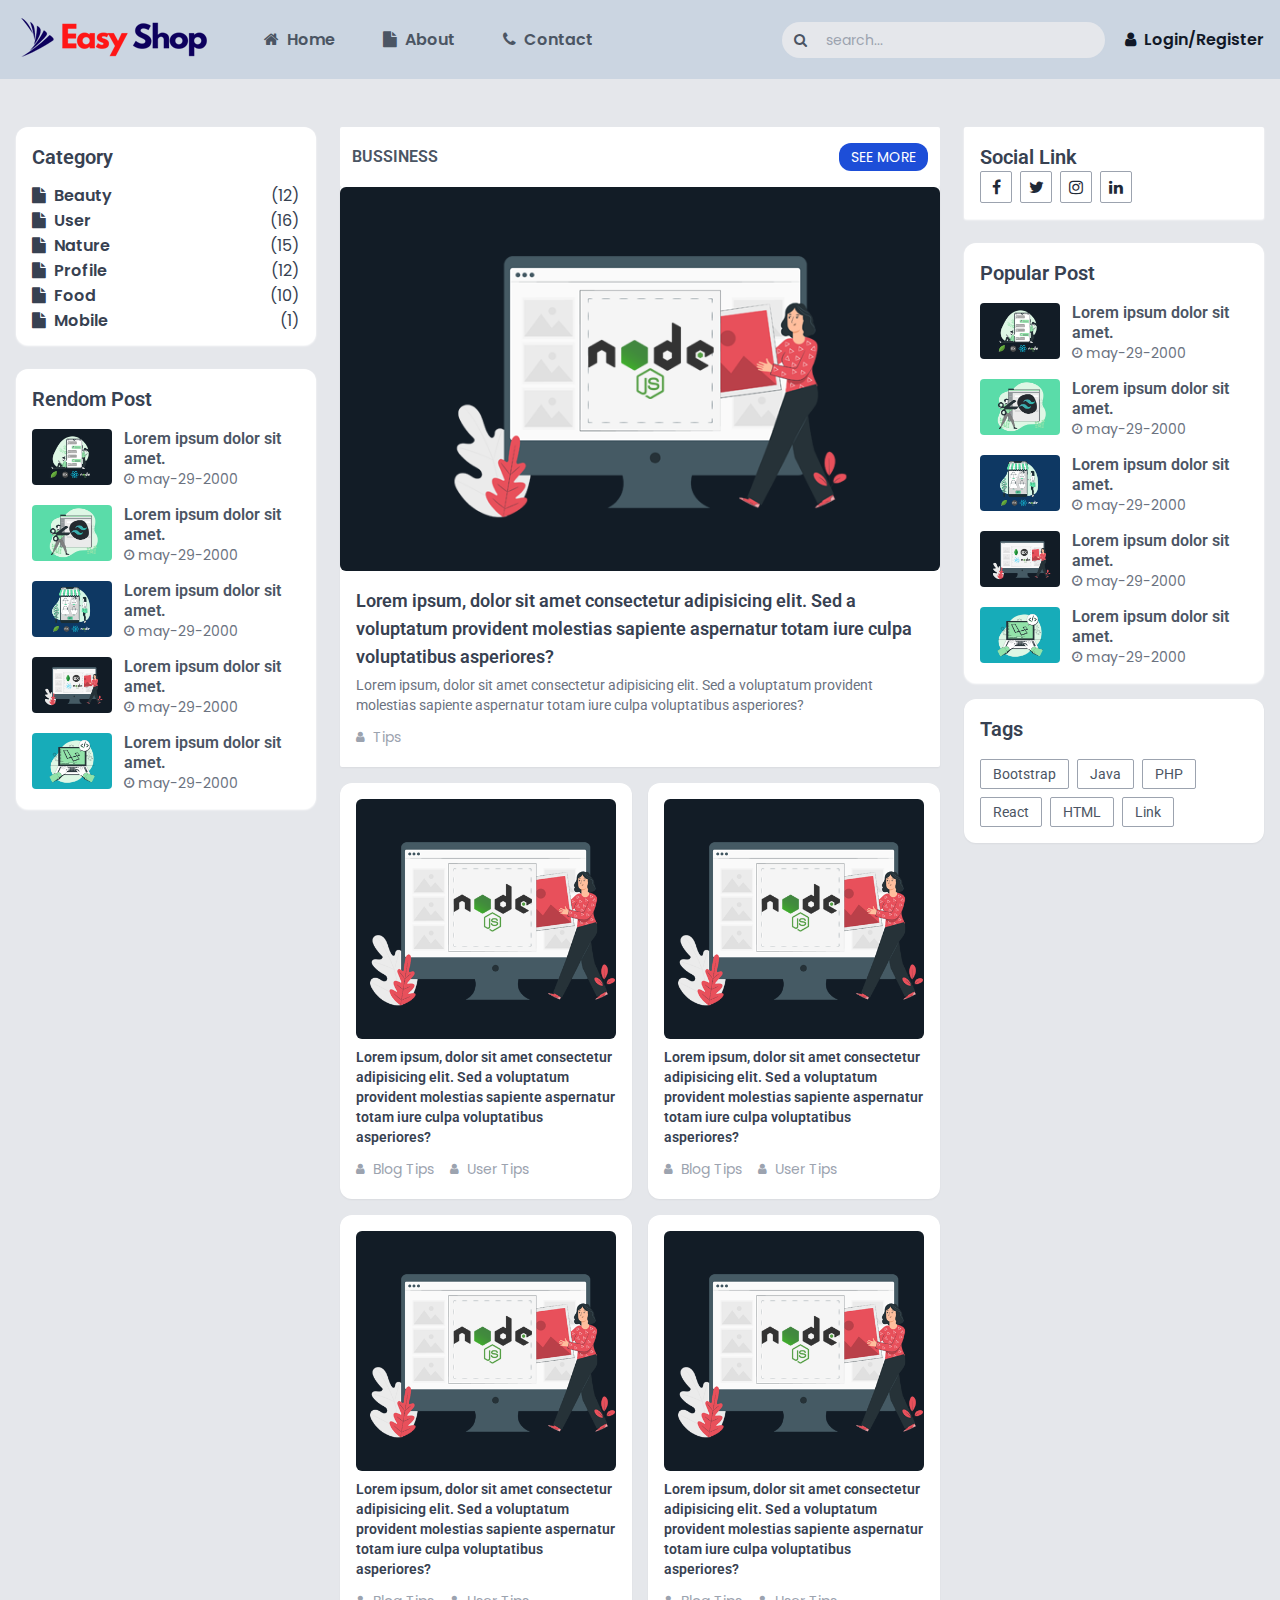
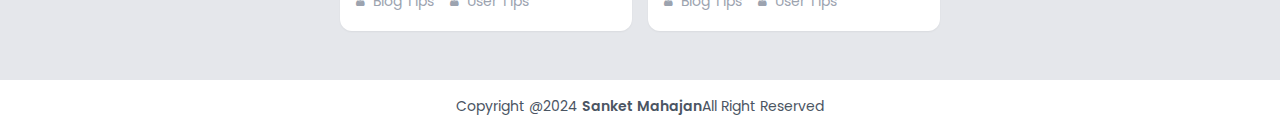
<file: index.html>
<!DOCTYPE html>
<html lang="en" class="scroll-smooth ">

<head>
     <meta charset="UTF-8">
     <meta http-equiv="X-UA-Compatible" content="IE=edge">
     <meta name="viewport" content="width=device-width, initial-scale=1.0">
     <title>Tailwind Basic Project </title>
     <link rel="stylesheet" href="./output/tailwind.css" />
     <link rel="stylesheet" href="https://cdnjs.cloudflare.com/ajax/libs/font-awesome/4.7.0/css/font-awesome.min.css"
          integrity="sha512-SfTiTlX6kk+qitfevl/7LibUOeJWlt9rbyDn92a1DqWOw9vWG2MFoays0sgObmWazO5BQPiFucnnEAjpAB+/Sw=="
          crossorigin="anonymous" referrerpolicy="no-referrer" />

     <link rel="preconnect" href="https://fonts.googleapis.com">
     <link rel="preconnect" href="https://fonts.gstatic.com" crossorigin>
     <link href="https://fonts.googleapis.com/css2?family=Poppins:wght@400;600;700;800;900&family=Roboto:wght@400;700;900&display=swap"
          rel="stylesheet">
</head>

<body class="font-poppins text-gray-600">
     <!--start Navigation   -->
     <nav class="bg-slate-300 shadow-sm shadow-slate-300">
          <div class="container mx-auto px-4 py-3 flex items-center">
               <a href="#"><img src="./images/easyshop.png" alt=""></a>
               <div class="ml-12 lg:flex space-x-5 hidden">
                    <a href="#" class="flex items-center font-semibold text-md hover:text-blue-700 transition">
                         <span class="mr-2">
                              <i class="fa fa-home"></i>
                         </span>Home
                    </a>
               </div>
               <div class="ml-12 lg:flex space-x-5 hidden ">
                    <a href="#" class="flex items-center font-semibold text-md hover:text-blue-700 transition">
                         <span class="mr-2">
                              <i class="fa fa-file"></i>
                         </span>About
                    </a>
               </div>
               <div class="ml-12 lg:flex space-x-5 hidden">
                    <a href="#" class="flex items-center font-semibold text-md hover:text-blue-700 transition">
                         <span class="mr-2">
                              <i class="fa fa-phone"></i>
                         </span>Contact
                    </a>
               </div>

               <!-- add search bar -->
               <div class="relative ml-auto hidden lg:block">
                    <span class="absolute left-3 top-2 text-sm text-gray-600">
                         <i class="fa fa-search"></i>
                    </span>
                    <input type="text" name="search" id="" placeholder="search..."
                         class="block w-full rounded-3xl pl-11 pr-2 py-2 focus:outline-none focus:border-none bg-gray-200 text-sm text-gray-600 shadow-sm shadow-slate-300">
               </div>
               <div class="ml-5">
                    <a href="#"
                         class="flex items-center font-semibold text-md text-gray-900 hover:text-blue-700 transition"><span
                              class="mr-2"><i class="fa fa-user"></i></span>Login/Register</a>
               </div>
               <div class="text-xl text-gray-700 cursor-pointer ml-4 xl:hidden block hover:text-blue-700 transition" id="open_sidebar">
                    <i class="fa fa-bars" aria-hidden="true"></i>
               </div>
          </div>
     </nav>
     <!--end Navigation   -->
     <!-- main body start -->
     <div class="py-12 bg-gray-200">
          <div class="container mx-auto px-4 flex  flex-wrap lg:flex-nowrap">
               <!-- left div start -->
               <div class="w-3/12 hidden xl:block">
                    <div class="bg-white shadow-sm shadow-white rounded-xl p-4 ">
                         <h3 class="text-xl font-semibold text-gray-700 font-roboto">Category</h3>
                         <!-- catagory slider start -->
                         <div class="text-gray-700 space-y-2 mt-4">
                              <a href="#"
                                   class="flex items-center font-semibold leading-4  hover:text-blue-700 transition" ">
                              <span class=" mr-2"><i class="fa fa-file" aria-hidden="true"></i></span>
                                   <span>Beauty</span>
                                   <span class="font-normal ml-auto">(12)</span>
                              </a>
                              <a href="#"
                                   class="flex items-center font-semibold leading-4  hover:text-blue-700 transition" ">
                              <span class=" mr-2"><i class="fa fa-file" aria-hidden="true"></i></span>
                                   <span>User</span>
                                   <span class="font-normal ml-auto">(16)</span>
                              </a><a href="#"
                                   class="flex items-center font-semibold leading-4  hover:text-blue-700 transition" ">
                              <span class=" mr-2"><i class="fa fa-file" aria-hidden="true"></i></span>
                                   <span>Nature</span>
                                   <span class="font-normal ml-auto">(15)</span>
                              </a><a href="#"
                                   class="flex items-center font-semibold leading-4  hover:text-blue-700 transition" ">
                              <span class=" mr-2"><i class="fa fa-file" aria-hidden="true"></i></span>
                                   <span>Profile</span>
                                   <span class="font-normal ml-auto">(12)</span>
                              </a><a href="#"
                                   class="flex items-center font-semibold leading-4  hover:text-blue-700 transition" ">
                              <span class=" mr-2"><i class="fa fa-file" aria-hidden="true"></i></span>
                                   <span>Food</span>
                                   <span class="font-normal ml-auto">(10)</span>
                              </a><a href="#"
                                   class="flex items-center font-semibold leading-4  hover:text-blue-700 transition" ">
                              <span class=" mr-2"><i class="fa fa-file" aria-hidden="true"></i></span>
                                   <span>Mobile</span>
                                   <span class="font-normal ml-auto">(1)</span>
                              </a>
                         </div>
                    </div>
                    <!-- catagory slider end -->

                    <!-- start random post -->
                    <div class="bg-white shadow-sm shadow-white rounded-xl p-4 mt-6">
                         <h3 class="text-xl font-semibold text-gray-700 font-roboto">Rendom Post</h3>
                         <div class="mt-4 ">
                              <a href="#" class="flex group mt-4">
                                   <div class="flex-shrink-0 ">
                                        <img src="./images/pic1.png" alt=""
                                             class="h-14 w-20 rounded object-cover hover:brightness-200">
                                   </div>
                                   <div class="flex-grow pl-3">
                                        <h5
                                             class="text-md leading-5 block font-roboto font-semibold transition group-hover:text-blue-500">
                                             Lorem ipsum dolor sit amet.</h5>
                                        <div class="flex text-gray-500 text-sm items-center">
                                             <span class="mr-1 text-xs">
                                                  <i class="fa fa-clock-o" aria-hidden="true"></i>
                                             </span>
                                             may-29-2000
                                        </div>
                                   </div>
                              </a>
                              <a href="#" class="flex group mt-4">
                                   <div class="flex-shrink-0 ">
                                        <img src="./images/pic2.png" alt=""
                                             class="h-14 w-20 rounded object-cover hover:brightness-200">
                                   </div>
                                   <div class="flex-grow pl-3">
                                        <h5
                                             class="text-md leading-5 block font-roboto font-semibold transition group-hover:text-blue-500">
                                             Lorem ipsum dolor sit amet.</h5>
                                        <div class="flex text-gray-500 text-sm items-center">
                                             <span class="mr-1 text-xs">
                                                  <i class="fa fa-clock-o" aria-hidden="true"></i>
                                             </span>
                                             may-29-2000
                                        </div>
                                   </div>
                              </a>
                              <a href="#" class="flex group mt-4">
                                   <div class="flex-shrink-0 ">
                                        <img src="./images/pic4.png" alt=""
                                             class="h-14 w-20 rounded object-cover hover:brightness-200">
                                   </div>
                                   <div class="flex-grow pl-3">
                                        <h5
                                             class="text-md leading-5 block font-roboto font-semibold transition group-hover:text-blue-500">
                                             Lorem ipsum dolor sit amet.</h5>
                                        <div class="flex text-gray-500 text-sm items-center">
                                             <span class="mr-1 text-xs">
                                                  <i class="fa fa-clock-o" aria-hidden="true"></i>
                                             </span>
                                             may-29-2000
                                        </div>
                                   </div>
                              </a>
                              <a href="#" class="flex group mt-4">
                                   <div class="flex-shrink-0 ">
                                        <img src="./images/pic3.png" alt=""
                                             class="h-14 w-20 rounded object-cover hover:brightness-200">
                                   </div>
                                   <div class="flex-grow pl-3">
                                        <h5
                                             class="text-md leading-5 block font-roboto font-semibold transition group-hover:text-blue-500">
                                             Lorem ipsum dolor sit amet.</h5>
                                        <div class="flex text-gray-500 text-sm items-center">
                                             <span class="mr-1 text-xs">
                                                  <i class="fa fa-clock-o" aria-hidden="true"></i>
                                             </span>
                                             may-29-2000
                                        </div>
                                   </div>
                              </a>
                              <a href="#" class="flex group mt-4">
                                   <div class="flex-shrink-0 ">
                                        <img src="./images/pic5.png" alt=""
                                             class="h-14 w-20 rounded object-cover hover:brightness-200">
                                   </div>
                                   <div class="flex-grow pl-3">
                                        <h5
                                             class="text-md leading-5 block font-roboto font-semibold transition group-hover:text-blue-500">
                                             Lorem ipsum dolor sit amet.</h5>
                                        <div class="flex text-gray-500 text-sm items-center">
                                             <span class="mr-1 text-xs">
                                                  <i class="fa fa-clock-o" aria-hidden="true"></i>
                                             </span>
                                             may-29-2000
                                        </div>
                                   </div>
                              </a>
                         </div>

                    </div>
                    <!-- end random post -->
               </div>
               <!-- left div end -->
               <!-- middle div start -->
               <div class="xl:w-6/12 lg:w-9/12 w-full xl:ml-6 lg:mr-6">
                    <div class="flex bg-white px-3 py-4 justify-between items-center rounded-sm">
                         <h5 class="text-base uppercase font-semibold font-roboto">Bussiness</h5>
                         <a href="#"
                              class="text-white py-1 px-3 bg-blue-700 rounded-xl uppercase text-sm hover:bg-blue-400 hover:text-black transition">See
                              more</a>
                    </div>
                    <!-- blog main start -->
                    <div class="rounded-sm overflow-hidden bg-white shadow-sm">
                         <a href="Detail.html" class="block rounded-md overflow-hidden"><img src="./images/pic7.png" alt=""
                                   class="w-full h-96 object-cover transform hover:scale-110 transition duration-500"></a>
                         <div class="p-4 pb-5">
                              <a href="#">
                                   <h2
                                        class="text-lg block font-semibold text-gray-700 hover:text-blue-500 transition font-roboto">
                                        Lorem ipsum, dolor sit amet consectetur adipisicing elit. Sed a voluptatum
                                        provident molestias sapiente aspernatur totam iure culpa voluptatibus
                                        asperiores?</h2>
                              </a>
                              <div class="mt-1">
                                   <a href="#">
                                        <h3
                                             class="text-sm block font-normal text-gray-500 hover:text-blue-500 transition font-roboto">
                                             Lorem ipsum, dolor sit amet consectetur adipisicing elit. Sed a voluptatum
                                             provident molestias sapiente aspernatur totam iure culpa voluptatibus
                                             asperiores?</h3>
                                   </a>
                              </div>
                              <div class="mt-3 flex space-x-4">
                                   <div class="flex text-gray-400 text-sm items-center">
                                        <span class="mr-2 text-xs"><i class="fa fa-user"
                                                  aria-hidden="true"></i></span>Tips
                                   </div>
                              </div>
                         </div>
                    </div>
                    <!-- blog main end -->
                    <!-- semi blog start -->
                    <div class="grid grid-cols-1 md:grid-cols-2 gap-4 mt-4">
                         <div class="rounded-xl bg-white p-4 pb-5 shadow-sm ">
                              <a href="#" class="block rounded-md overflow-hidden"><img src="./images/pic7.png" alt=""
                                        class="w-full h-60 object-cover transform hover:scale-110 transition duration-500"></a>
                              <div class="mt-2">
                                   <a href="#">
                                        <h2
                                             class="text-sm block font-semibold text-gray-700 hover:text-blue-500 transition font-roboto">
                                             Lorem ipsum, dolor sit amet consectetur adipisicing elit. Sed a voluptatum
                                             provident molestias sapiente aspernatur totam iure culpa voluptatibus
                                             asperiores?</h2>
                                   </a>
                                   <div class="mt-3 flex space-x-4">
                                        <div class="flex text-gray-400 text-sm items-center">
                                             <span class="mr-2 text-xs"><i class="fa fa-user"
                                                       aria-hidden="true"></i></span>Blog Tips
                                        </div>
                                        <div class="flex text-gray-400 text-sm items-center">
                                             <span class="mr-2 text-xs"><i class="fa fa-user"
                                                       aria-hidden="true"></i></span>User Tips
                                        </div>
                                   </div>
                              </div>
                         </div>

                         <div class="rounded-xl bg-white p-4 pb-5 shadow-sm ">
                              <a href="#" class="block rounded-md overflow-hidden"><img src="./images/pic7.png" alt=""
                                        class="w-full h-60 object-cover transform hover:scale-110 transition duration-500"></a>
                              <div class="mt-2">
                                   <a href="#">
                                        <h2
                                             class="text-sm block font-semibold text-gray-700 hover:text-blue-500 transition font-roboto">
                                             Lorem ipsum, dolor sit amet consectetur adipisicing elit. Sed a voluptatum
                                             provident molestias sapiente aspernatur totam iure culpa voluptatibus
                                             asperiores?</h2>
                                   </a>
                                   <div class="mt-3 flex space-x-4">
                                        <div class="flex text-gray-400 text-sm items-center">
                                             <span class="mr-2 text-xs"><i class="fa fa-user"
                                                       aria-hidden="true"></i></span>Blog Tips
                                        </div>
                                        <div class="flex text-gray-400 text-sm items-center">
                                             <span class="mr-2 text-xs"><i class="fa fa-user"
                                                       aria-hidden="true"></i></span>User Tips
                                        </div>
                                   </div>
                              </div>
                         </div>

                         <div class="rounded-xl bg-white p-4 pb-5 shadow-sm ">
                              <a href="#" class="block rounded-md overflow-hidden"><img src="./images/pic7.png" alt=""
                                        class="w-full h-60 object-cover transform hover:scale-110 transition duration-500"></a>
                              <div class="mt-2">
                                   <a href="#">
                                        <h2
                                             class="text-sm block font-semibold text-gray-700 hover:text-blue-500 transition font-roboto">
                                             Lorem ipsum, dolor sit amet consectetur adipisicing elit. Sed a voluptatum
                                             provident molestias sapiente aspernatur totam iure culpa voluptatibus
                                             asperiores?</h2>
                                   </a>
                                   <div class="mt-3 flex space-x-4">
                                        <div class="flex text-gray-400 text-sm items-center">
                                             <span class="mr-2 text-xs"><i class="fa fa-user"
                                                       aria-hidden="true"></i></span>Blog Tips
                                        </div>
                                        <div class="flex text-gray-400 text-sm items-center">
                                             <span class="mr-2 text-xs"><i class="fa fa-user"
                                                       aria-hidden="true"></i></span>User Tips
                                        </div>
                                   </div>
                              </div>
                         </div>

                         <div class="rounded-xl bg-white p-4 pb-5 shadow-sm ">
                              <a href="#" class="block rounded-md overflow-hidden"><img src="./images/pic7.png" alt=""
                                        class="w-full h-60 object-cover transform hover:scale-110 transition duration-500"></a>
                              <div class="mt-2">
                                   <a href="#">
                                        <h2
                                             class="text-sm block font-semibold text-gray-700 hover:text-blue-500 transition font-roboto">
                                             Lorem ipsum, dolor sit amet consectetur adipisicing elit. Sed a voluptatum
                                             provident molestias sapiente aspernatur totam iure culpa voluptatibus
                                             asperiores?</h2>
                                   </a>
                                   <div class="mt-3 flex space-x-4">
                                        <div class="flex text-gray-400 text-sm items-center">
                                             <span class="mr-2 text-xs"><i class="fa fa-user"
                                                       aria-hidden="true"></i></span>Blog Tips
                                        </div>
                                        <div class="flex text-gray-400 text-sm items-center">
                                             <span class="mr-2 text-xs"><i class="fa fa-user"
                                                       aria-hidden="true"></i></span>User Tips
                                        </div>
                                   </div>
                              </div>
                         </div>
                    </div>
                    <!-- semi blog end -->

               </div>
               <!-- middle div end -->



               <!-- right div start -->
               <div class="lg:w-3/12 w-full mt-8 lg:mt-0">
                    <!-- social link start -->
                    <div class="w-full bg-white rounded-sm shadow-sm shadow-white p-4">
                         <h3 class="text-xl font-semibold text-gray-700 font-roboto">Social Link</h3>
                         <div class="flex gap-2">
                              <a href="#"
                                   class="w-8 h-8 rounded-sm flex items-center justify-center border border-gray-400 text-base text-gray-800"><i
                                        class="fa fa-facebook" aria-hidden="true"></i></a>
                              <a href="#"
                                   class="w-8 h-8 rounded-sm flex items-center justify-center border border-gray-400 text-base text-gray-800"><i
                                        class="fa fa-twitter" aria-hidden="true"></i></a>
                              <a href="#"
                                   class="w-8 h-8 rounded-sm flex items-center justify-center border border-gray-400 text-base text-gray-800"><i
                                        class="fa fa-instagram" aria-hidden="true"></i></a>
                              <a href="#"
                                   class="w-8 h-8 rounded-sm flex items-center justify-center border border-gray-400 text-base text-gray-800"><i
                                        class="fa fa-linkedin" aria-hidden="true"></i></a>

                         </div>
                    </div>
                    <!-- social link end -->

                    <!-- popular post start -->
                    <div class="bg-white shadow-sm shadow-white rounded-xl p-4 mt-6">
                         <h3 class="text-xl font-semibold text-gray-700 font-roboto">Popular Post</h3>
                         <div class="mt-4 ">
                              <a href="#" class="flex group mt-4">
                                   <div class="flex-shrink-0 ">
                                        <img src="./images/pic1.png" alt=""
                                             class="h-14 w-20 rounded object-cover hover:brightness-200">
                                   </div>
                                   <div class="flex-grow pl-3">
                                        <h5
                                             class="text-md leading-5 block font-roboto font-semibold transition group-hover:text-blue-500">
                                             Lorem ipsum dolor sit amet.</h5>
                                        <div class="flex text-gray-500 text-sm items-center">
                                             <span class="mr-1 text-xs">
                                                  <i class="fa fa-clock-o" aria-hidden="true"></i>
                                             </span>
                                             may-29-2000
                                        </div>
                                   </div>
                              </a>
                              <a href="#" class="flex group mt-4">
                                   <div class="flex-shrink-0 ">
                                        <img src="./images/pic2.png" alt=""
                                             class="h-14 w-20 rounded object-cover hover:brightness-200">
                                   </div>
                                   <div class="flex-grow pl-3">
                                        <h5
                                             class="text-md leading-5 block font-roboto font-semibold transition group-hover:text-blue-500">
                                             Lorem ipsum dolor sit amet.</h5>
                                        <div class="flex text-gray-500 text-sm items-center">
                                             <span class="mr-1 text-xs">
                                                  <i class="fa fa-clock-o" aria-hidden="true"></i>
                                             </span>
                                             may-29-2000
                                        </div>
                                   </div>
                              </a>
                              <a href="#" class="flex group mt-4">
                                   <div class="flex-shrink-0 ">
                                        <img src="./images/pic4.png" alt=""
                                             class="h-14 w-20 rounded object-cover hover:brightness-200">
                                   </div>
                                   <div class="flex-grow pl-3">
                                        <h5
                                             class="text-md leading-5 block font-roboto font-semibold transition group-hover:text-blue-500">
                                             Lorem ipsum dolor sit amet.</h5>
                                        <div class="flex text-gray-500 text-sm items-center">
                                             <span class="mr-1 text-xs">
                                                  <i class="fa fa-clock-o" aria-hidden="true"></i>
                                             </span>
                                             may-29-2000
                                        </div>
                                   </div>
                              </a>
                              <a href="#" class="flex group mt-4">
                                   <div class="flex-shrink-0 ">
                                        <img src="./images/pic3.png" alt=""
                                             class="h-14 w-20 rounded object-cover hover:brightness-200">
                                   </div>
                                   <div class="flex-grow pl-3">
                                        <h5
                                             class="text-md leading-5 block font-roboto font-semibold transition group-hover:text-blue-500">
                                             Lorem ipsum dolor sit amet.</h5>
                                        <div class="flex text-gray-500 text-sm items-center">
                                             <span class="mr-1 text-xs">
                                                  <i class="fa fa-clock-o" aria-hidden="true"></i>
                                             </span>
                                             may-29-2000
                                        </div>
                                   </div>
                              </a>
                              <a href="#" class="flex group mt-4">
                                   <div class="flex-shrink-0 ">
                                        <img src="./images/pic5.png" alt=""
                                             class="h-14 w-20 rounded object-cover hover:brightness-200">
                                   </div>
                                   <div class="flex-grow pl-3">
                                        <h5
                                             class="text-md leading-5 block font-roboto font-semibold transition group-hover:text-blue-500">
                                             Lorem ipsum dolor sit amet.</h5>
                                        <div class="flex text-gray-500 text-sm items-center">
                                             <span class="mr-1 text-xs">
                                                  <i class="fa fa-clock-o" aria-hidden="true"></i>
                                             </span>
                                             may-29-2000
                                        </div>
                                   </div>
                              </a>
                         </div>
                    </div>
                    <!-- popular post end -->

                    <div class="w-full bg-white shadow-sm rounded-xl p-4 mt-4">
                         <h3 class="text-xl font-semibold text-gray-700 font-roboto">Tags</h3>
                         <div class="flex items-center flex-wrap gap-2 mt-4">
                              <a href="#" class="border border-gray-400 cursor-pointer px-3 py-1 text-sm font-roboto rounded-sm hover:text-white hover:bg-blue-600 hover:border-none transition">Bootstrap</a>
                              <a href="#" class="border border-gray-400 cursor-pointer px-3 py-1 text-sm font-roboto rounded-sm hover:text-white hover:bg-blue-600 hover:border-none transition">Java</a>
                              <a href="#" class="border border-gray-400 cursor-pointer px-3 py-1 text-sm font-roboto rounded-sm hover:text-white hover:bg-blue-600 hover:border-none transition">PHP</a>
                              <a href="#" class="border border-gray-400 cursor-pointer px-3 py-1 text-sm font-roboto rounded-sm hover:text-white hover:bg-blue-600 hover:border-none transition">React</a>
                              <a href="#" class="border border-gray-400 cursor-pointer px-3 py-1 text-sm font-roboto rounded-sm hover:text-white hover:bg-blue-600 hover:border-none transition">HTML</a>
                              <a href="#" class="border border-gray-400 cursor-pointer px-3 py-1 text-sm font-roboto rounded-sm hover:text-white hover:bg-blue-600 hover:border-none transition">Link</a>

                         </div>

                    </div>
               </div>
               <!-- right div end -->
          </div>
     </div>
     <!-- main body end -->

     <!-- mobile menu start -->
     <div class="fixed w-full h-full bg-black bg-opacity-25 left-1 top-0 opacity-0 invisible transition-all duration-500 xl:hidden" id="sidebar_wrapper">
          <div class="fixed top-0 w-72 h-full bg-white shadow-sm shadow-white flex flex-col transition-all duration-500 -left-80" id="sidebar">
               <div class="lg:hidden">
                    <div class="relative mx-3 mt-3 lg:block">
                         <span class="absolute left-3 top-2 text-sm text-gray-600">
                              <i class="fa fa-search"></i>
                         </span>
                         <input type="text" name="search" id="" placeholder="search..."
                              class="block w-full rounded-3xl pl-11 pr-2 py-2 focus:outline-none focus:border-none bg-gray-200 text-sm text-gray-600 shadow-sm shadow-slate-300">
                    </div>
                    <h3 class="text-xl pl-3 pt-3 font-semibold text-gray-700 mb-1 font-roboto">
                         menu
                    </h3>
                    <div class="px-4 py-1">
                         <a href="#" class="flex items-center font-semibold text-md hover:text-blue-700 transition">
                              <span class="mr-2">
                                   <i class="fa fa-home"></i>
                              </span>Home
                         </a>
                    </div>
                    <div class="px-4 py-1">
                         <a href="#" class="flex items-center font-semibold text-md hover:text-blue-700 transition">
                              <span class="mr-2">
                                   <i class="fa fa-file"></i>
                              </span>About
                         </a>
                    </div>
                    <div class="px-4 py-1">
                         <a href="#" class="flex items-center font-semibold text-md hover:text-blue-700 transition">
                              <span class="mr-2">
                                   <i class="fa fa-phone"></i>
                              </span>Contact
                         </a>
                    </div>

                    <div class="bg-white shadow-sm shadow-white rounded-xl p-4 ">
                         <h3 class="text-xl font-semibold text-gray-700 font-roboto">Category</h3>
                         <!-- catagory slider start -->
                         <div class="text-gray-700 space-y-2 mt-4">
                              <a href="#"
                                   class="flex items-center font-semibold leading-4  hover:text-blue-700 transition" ">
                              <span class=" mr-2"><i class="fa fa-file" aria-hidden="true"></i></span>
                                   <span>Beauty</span>
                                   <span class="font-normal ml-auto">(12)</span>
                              </a>
                              <a href="#"
                                   class="flex items-center font-semibold leading-4  hover:text-blue-700 transition" ">
                              <span class=" mr-2"><i class="fa fa-file" aria-hidden="true"></i></span>
                                   <span>User</span>
                                   <span class="font-normal ml-auto">(16)</span>
                              </a><a href="#"
                                   class="flex items-center font-semibold leading-4  hover:text-blue-700 transition" ">
                              <span class=" mr-2"><i class="fa fa-file" aria-hidden="true"></i></span>
                                   <span>Nature</span>
                                   <span class="font-normal ml-auto">(15)</span>
                              </a><a href="#"
                                   class="flex items-center font-semibold leading-4  hover:text-blue-700 transition" ">
                              <span class=" mr-2"><i class="fa fa-file" aria-hidden="true"></i></span>
                                   <span>Profile</span>
                                   <span class="font-normal ml-auto">(12)</span>
                              </a><a href="#"
                                   class="flex items-center font-semibold leading-4  hover:text-blue-700 transition" ">
                              <span class=" mr-2"><i class="fa fa-file" aria-hidden="true"></i></span>
                                   <span>Food</span>
                                   <span class="font-normal ml-auto">(10)</span>
                              </a><a href="#"
                                   class="flex items-center font-semibold leading-4  hover:text-blue-700 transition" ">
                              <span class=" mr-2"><i class="fa fa-file" aria-hidden="true"></i></span>
                                   <span>Mobile</span>
                                   <span class="font-normal ml-auto">(1)</span>
                              </a>
                         </div>
                    </div>
               </div>
          </div>
     </div>
     <!-- mobile menu end -->
      <footer class="border-t py-4">
          <p class="text-sm text-center">Copyright @2024 <span class="font-semibold">Sanket Mahajan</span>All Right Reserved</p>
      </footer>
      <script>
          document.querySelector('#open_sidebar').addEventListener('click',
               function(){
                    document.querySelector('#sidebar').classList.remove('-left-80')
                    document.querySelector('#sidebar').classList.add('left-0')
                    document.querySelector('#sidebar_wrapper').classList.remove('opacity-0')
                    document.querySelector('#sidebar_wrapper').classList.remove('invisible')  
          })
          document.body.addEventListener('click',function(e){
               if(e.target.id=== 'sidebar_wrapper'){
                    document.querySelector('#sidebar').classList.add('-left-80')
                    document.querySelector('#sidebar').classList.remove('left-0')
                    document.querySelector('#sidebar_wrapper').classList.add('opacity-0')
                    document.querySelector('#sidebar_wrapper').classList.add('invisible')  
               }
          })
      </script>
</body>
</html>
</file>
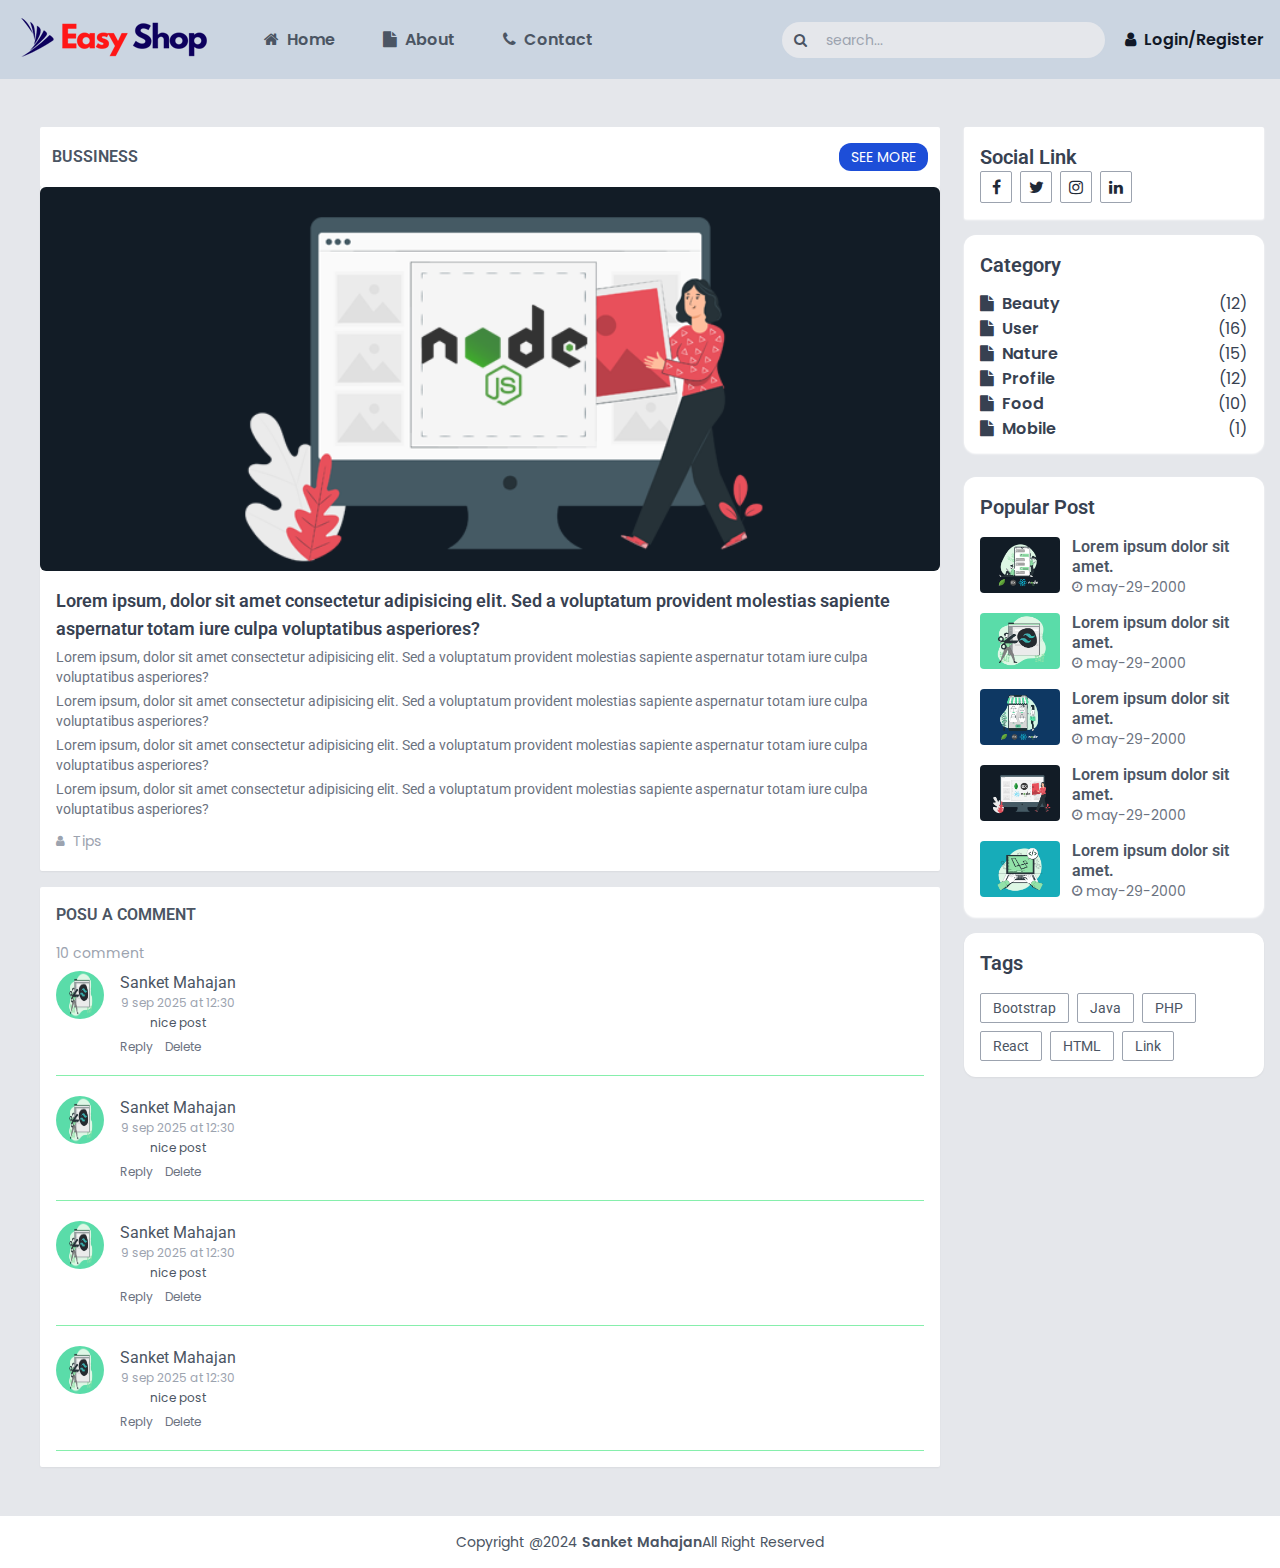
<file: Detail.html>
<!DOCTYPE html>
<html lang="en" class="scroll-smooth ">

<head>
    <meta charset="UTF-8">
    <meta http-equiv="X-UA-Compatible" content="IE=edge">
    <meta name="viewport" content="width=device-width, initial-scale=1.0">
    <title>Tailwind Basic Project </title>
    <link rel="stylesheet" href="./output/tailwind.css" />
    <link rel="stylesheet" href="https://cdnjs.cloudflare.com/ajax/libs/font-awesome/4.7.0/css/font-awesome.min.css"
        integrity="sha512-SfTiTlX6kk+qitfevl/7LibUOeJWlt9rbyDn92a1DqWOw9vWG2MFoays0sgObmWazO5BQPiFucnnEAjpAB+/Sw=="
        crossorigin="anonymous" referrerpolicy="no-referrer" />

    <link rel="preconnect" href="https://fonts.googleapis.com">
    <link rel="preconnect" href="https://fonts.gstatic.com" crossorigin>
    <link
        href="https://fonts.googleapis.com/css2?family=Poppins:wght@400;600;700;800;900&family=Roboto:wght@400;700;900&display=swap"
        rel="stylesheet">
</head>

<body class="font-poppins text-gray-600">
    <!--start Navigation   -->
    <nav class="bg-slate-300 shadow-sm shadow-slate-300">
        <div class="container mx-auto px-4 py-3 flex items-center">
             <a href="#"><img src="./images/easyshop.png" alt=""></a>
             <div class="ml-12 lg:flex space-x-5 hidden">
                  <a href="#" class="flex items-center font-semibold text-md hover:text-blue-700 transition">
                       <span class="mr-2">
                            <i class="fa fa-home"></i>
                       </span>Home
                  </a>
             </div>
             <div class="ml-12 lg:flex space-x-5 hidden ">
                  <a href="#" class="flex items-center font-semibold text-md hover:text-blue-700 transition">
                       <span class="mr-2">
                            <i class="fa fa-file"></i>
                       </span>About
                  </a>
             </div>
             <div class="ml-12 lg:flex space-x-5 hidden">
                  <a href="#" class="flex items-center font-semibold text-md hover:text-blue-700 transition">
                       <span class="mr-2">
                            <i class="fa fa-phone"></i>
                       </span>Contact
                  </a>
             </div>

             <!-- add search bar -->
             <div class="relative ml-auto hidden lg:block">
                  <span class="absolute left-3 top-2 text-sm text-gray-600">
                       <i class="fa fa-search"></i>
                  </span>
                  <input type="text" name="search" id="" placeholder="search..."
                       class="block w-full rounded-3xl pl-11 pr-2 py-2 focus:outline-none focus:border-none bg-gray-200 text-sm text-gray-600 shadow-sm shadow-slate-300">
             </div>
             <div class="ml-5">
                  <a href="#"
                       class="flex items-center font-semibold text-md text-gray-900 hover:text-blue-700 transition"><span
                            class="mr-2"><i class="fa fa-user"></i></span>Login/Register</a>
             </div>
             <div class="text-xl text-gray-700 cursor-pointer ml-4 xl:hidden block hover:text-blue-700 transition" id="open_sidebar">
                  <i class="fa fa-bars" aria-hidden="true"></i>
             </div>
        </div>
   </nav>
   <!--end Navigation   -->
    <!-- main body start -->
    <div class="py-12 bg-gray-200">
        <div class="container mx-auto px-4 lg:flex ">
            <!-- middle div start -->
            <div class="xl:w-9/12 lg:w-9/12 w-full xl:ml-6 lg:mr-6">
                <div class="flex bg-white px-3 py-4 justify-between items-center rounded-sm">
                    <h5 class="text-base uppercase font-semibold font-roboto">Bussiness</h5>
                    <a href="#"
                        class="text-white py-1 px-3 bg-blue-700 rounded-xl uppercase text-sm hover:bg-blue-400 hover:text-black transition">See
                        more</a>
                </div>
                <!-- blog main start -->
                <div class="rounded-sm overflow-hidden bg-white shadow-sm">
                    <a href="Detail.html" class="block rounded-md overflow-hidden"><img src="./images/pic7.png" alt=""
                            class="w-full h-96 object-cover transform hover:scale-110 transition duration-500"></a>
                    <div class="p-4 pb-5">
                        <a href="#">
                            <h2
                                class="text-lg block font-semibold text-gray-700 hover:text-blue-500 transition font-roboto">
                                Lorem ipsum, dolor sit amet consectetur adipisicing elit. Sed a voluptatum
                                provident molestias sapiente aspernatur totam iure culpa voluptatibus
                                asperiores?</h2>
                        </a>
                        <div class="mt-1">
                            <a href="#">
                                <h3
                                    class="text-sm block font-normal text-gray-500 hover:text-blue-500 transition font-roboto">
                                    Lorem ipsum, dolor sit amet consectetur adipisicing elit. Sed a voluptatum
                                    provident molestias sapiente aspernatur totam iure culpa voluptatibus
                                    asperiores?</h3>
                            </a>
                        </div>
                        <div class="mt-1">
                            <a href="#">
                                <h3
                                    class="text-sm block font-normal text-gray-500 hover:text-blue-500 transition font-roboto">
                                    Lorem ipsum, dolor sit amet consectetur adipisicing elit. Sed a voluptatum
                                    provident molestias sapiente aspernatur totam iure culpa voluptatibus
                                    asperiores?</h3>
                            </a>
                        </div>
                        <div class="mt-1">
                            <a href="#">
                                <h3
                                    class="text-sm block font-normal text-gray-500 hover:text-blue-500 transition font-roboto">
                                    Lorem ipsum, dolor sit amet consectetur adipisicing elit. Sed a voluptatum
                                    provident molestias sapiente aspernatur totam iure culpa voluptatibus
                                    asperiores?</h3>
                            </a>
                        </div>
                        <div class="mt-1">
                            <a href="#">
                                <h3
                                    class="text-sm block font-normal text-gray-500 hover:text-blue-500 transition font-roboto">
                                    Lorem ipsum, dolor sit amet consectetur adipisicing elit. Sed a voluptatum
                                    provident molestias sapiente aspernatur totam iure culpa voluptatibus
                                    asperiores?</h3>
                            </a>
                        </div>
                        <div class="mt-3 flex space-x-4">
                            <div class="flex text-gray-400 text-sm items-center">
                                <span class="mr-2 text-xs"><i class="fa fa-user" aria-hidden="true"></i></span>Tips
                            </div>
                        </div>
                    </div>
                </div>
                <!-- blog main end -->
                 <!-- comment start -->
                  <div class="p-4 bg-white rounded-sm shadow-sm mt-4">
                    <h4 class="text-base uppercase font-semibold font-roboto mb-4">Posu A comment</h4>
                    <p class="text-sm text-gray-400 mb-2">10 comment</p>
                    <div class="space-y-5">
                        <div class="flex text-center border-b pb-5 border-green-300  ">
                            <div class="w-12 h-12 flex flex-shrink-0">
                                <img src="./images/pic2.png" alt="" class="w-full rounded-full">
                            </div>
                            <div class="pl-4">
                                <h4 class="text-base font-roboto">Sanket Mahajan</h4>
                                <p class="text-xs text-gray-400">9 sep 2025 at 12:30</p>
                                <p class="text-xs font-600 mt-1">nice post</p>
                                <div class="flex gap-3 text-gray-500 text-xs mt-2">
                                    <button>Reply</button><button>Delete</button>
                                </div>
                            </div>
                        </div>
                        <div class="flex text-center border-b pb-5 border-green-300  ">
                            <div class="w-12 h-12 flex flex-shrink-0">
                                <img src="./images/pic2.png" alt="" class="w-full rounded-full">
                            </div>
                            <div class="pl-4">
                                <h4 class="text-base font-roboto">Sanket Mahajan</h4>
                                <p class="text-xs text-gray-400">9 sep 2025 at 12:30</p>
                                <p class="text-xs font-600 mt-1">nice post</p>
                                <div class="flex gap-3 text-gray-500 text-xs mt-2">
                                    <button>Reply</button><button>Delete</button>
                                </div>
                            </div>
                        </div>
                        <div class="flex text-center border-b pb-5 border-green-300  ">
                            <div class="w-12 h-12 flex flex-shrink-0">
                                <img src="./images/pic2.png" alt="" class="w-full rounded-full">
                            </div>
                            <div class="pl-4">
                                <h4 class="text-base font-roboto">Sanket Mahajan</h4>
                                <p class="text-xs text-gray-400">9 sep 2025 at 12:30</p>
                                <p class="text-xs font-600 mt-1">nice post</p>
                                <div class="flex gap-3 text-gray-500 text-xs mt-2">
                                    <button>Reply</button><button>Delete</button>
                                </div>
                            </div>
                        </div>
                        <div class="flex text-center border-b pb-5 border-green-300  ">
                            <div class="w-12 h-12 flex flex-shrink-0">
                                <img src="./images/pic2.png" alt="" class="w-full rounded-full">
                            </div>
                            <div class="pl-4">
                                <h4 class="text-base font-roboto">Sanket Mahajan</h4>
                                <p class="text-xs text-gray-400">9 sep 2025 at 12:30</p>
                                <p class="text-xs font-600 mt-1">nice post</p>
                                <div class="flex gap-3 text-gray-500 text-xs mt-2">
                                    <button>Reply</button><button>Delete</button>
                                </div>
                            </div>
                        </div>
                        
                    </div>
                    
                  </div>
                 <!-- comment end -->

            </div>
            <!-- middle div end -->



            <!-- right div start -->
            <div class="lg:w-3/12 w-full mt-8 lg:mt-0">
                <!-- social link start -->
                <div class="w-full bg-white rounded-sm shadow-sm shadow-white p-4">
                    <h3 class="text-xl font-semibold text-gray-700 font-roboto">Social Link</h3>
                    <div class="flex gap-2">
                        <a href="#"
                            class="w-8 h-8 rounded-sm flex items-center justify-center border border-gray-400 text-base text-gray-800"><i
                                class="fa fa-facebook" aria-hidden="true"></i></a>
                        <a href="#"
                            class="w-8 h-8 rounded-sm flex items-center justify-center border border-gray-400 text-base text-gray-800"><i
                                class="fa fa-twitter" aria-hidden="true"></i></a>
                        <a href="#"
                            class="w-8 h-8 rounded-sm flex items-center justify-center border border-gray-400 text-base text-gray-800"><i
                                class="fa fa-instagram" aria-hidden="true"></i></a>
                        <a href="#"
                            class="w-8 h-8 rounded-sm flex items-center justify-center border border-gray-400 text-base text-gray-800"><i
                                class="fa fa-linkedin" aria-hidden="true"></i></a>

                    </div>
                </div>
                <!-- social link end -->
                <div class="bg-white shadow-sm shadow-white rounded-xl p-4 mt-4 ">
                    <h3 class="text-xl font-semibold text-gray-700 font-roboto">Category</h3>
                    <!-- catagory slider start -->
                    <div class="text-gray-700 space-y-2 mt-4 lg:block hidden">
                        <a href="#" class="flex items-center font-semibold leading-4  hover:text-blue-700 transition" ">
                             <span class=" mr-2"><i class="fa fa-file" aria-hidden="true"></i></span>
                            <span>Beauty</span>
                            <span class="font-normal ml-auto">(12)</span>
                        </a>
                        <a href="#" class="flex items-center font-semibold leading-4  hover:text-blue-700 transition" ">
                             <span class=" mr-2"><i class="fa fa-file" aria-hidden="true"></i></span>
                            <span>User</span>
                            <span class="font-normal ml-auto">(16)</span>
                        </a><a href="#"
                            class="flex items-center font-semibold leading-4  hover:text-blue-700 transition" ">
                             <span class=" mr-2"><i class="fa fa-file" aria-hidden="true"></i></span>
                            <span>Nature</span>
                            <span class="font-normal ml-auto">(15)</span>
                        </a><a href="#"
                            class="flex items-center font-semibold leading-4  hover:text-blue-700 transition" ">
                             <span class=" mr-2"><i class="fa fa-file" aria-hidden="true"></i></span>
                            <span>Profile</span>
                            <span class="font-normal ml-auto">(12)</span>
                        </a><a href="#"
                            class="flex items-center font-semibold leading-4  hover:text-blue-700 transition" ">
                             <span class=" mr-2"><i class="fa fa-file" aria-hidden="true"></i></span>
                            <span>Food</span>
                            <span class="font-normal ml-auto">(10)</span>
                        </a><a href="#"
                            class="flex items-center font-semibold leading-4  hover:text-blue-700 transition" ">
                             <span class=" mr-2"><i class="fa fa-file" aria-hidden="true"></i></span>
                            <span>Mobile</span>
                            <span class="font-normal ml-auto">(1)</span>
                        </a>
                    </div>
                </div>
                <!-- popular post start -->
                <div class="bg-white shadow-sm shadow-white rounded-xl p-4 mt-6">
                    <h3 class="text-xl font-semibold text-gray-700 font-roboto">Popular Post</h3>
                    <div class="mt-4 ">
                        <a href="#" class="flex group mt-4">
                            <div class="flex-shrink-0 ">
                                <img src="./images/pic1.png" alt=""
                                    class="h-14 w-20 rounded object-cover hover:brightness-200">
                            </div>
                            <div class="flex-grow pl-3">
                                <h5
                                    class="text-md leading-5 block font-roboto font-semibold transition group-hover:text-blue-500">
                                    Lorem ipsum dolor sit amet.</h5>
                                <div class="flex text-gray-500 text-sm items-center">
                                    <span class="mr-1 text-xs">
                                        <i class="fa fa-clock-o" aria-hidden="true"></i>
                                    </span>
                                    may-29-2000
                                </div>
                            </div>
                        </a>
                        <a href="#" class="flex group mt-4">
                            <div class="flex-shrink-0 ">
                                <img src="./images/pic2.png" alt=""
                                    class="h-14 w-20 rounded object-cover hover:brightness-200">
                            </div>
                            <div class="flex-grow pl-3">
                                <h5
                                    class="text-md leading-5 block font-roboto font-semibold transition group-hover:text-blue-500">
                                    Lorem ipsum dolor sit amet.</h5>
                                <div class="flex text-gray-500 text-sm items-center">
                                    <span class="mr-1 text-xs">
                                        <i class="fa fa-clock-o" aria-hidden="true"></i>
                                    </span>
                                    may-29-2000
                                </div>
                            </div>
                        </a>
                        <a href="#" class="flex group mt-4">
                            <div class="flex-shrink-0 ">
                                <img src="./images/pic4.png" alt=""
                                    class="h-14 w-20 rounded object-cover hover:brightness-200">
                            </div>
                            <div class="flex-grow pl-3">
                                <h5
                                    class="text-md leading-5 block font-roboto font-semibold transition group-hover:text-blue-500">
                                    Lorem ipsum dolor sit amet.</h5>
                                <div class="flex text-gray-500 text-sm items-center">
                                    <span class="mr-1 text-xs">
                                        <i class="fa fa-clock-o" aria-hidden="true"></i>
                                    </span>
                                    may-29-2000
                                </div>
                            </div>
                        </a>
                        <a href="#" class="flex group mt-4">
                            <div class="flex-shrink-0 ">
                                <img src="./images/pic3.png" alt=""
                                    class="h-14 w-20 rounded object-cover hover:brightness-200">
                            </div>
                            <div class="flex-grow pl-3">
                                <h5
                                    class="text-md leading-5 block font-roboto font-semibold transition group-hover:text-blue-500">
                                    Lorem ipsum dolor sit amet.</h5>
                                <div class="flex text-gray-500 text-sm items-center">
                                    <span class="mr-1 text-xs">
                                        <i class="fa fa-clock-o" aria-hidden="true"></i>
                                    </span>
                                    may-29-2000
                                </div>
                            </div>
                        </a>
                        <a href="#" class="flex group mt-4">
                            <div class="flex-shrink-0 ">
                                <img src="./images/pic5.png" alt=""
                                    class="h-14 w-20 rounded object-cover hover:brightness-200">
                            </div>
                            <div class="flex-grow pl-3">
                                <h5
                                    class="text-md leading-5 block font-roboto font-semibold transition group-hover:text-blue-500">
                                    Lorem ipsum dolor sit amet.</h5>
                                <div class="flex text-gray-500 text-sm items-center">
                                    <span class="mr-1 text-xs">
                                        <i class="fa fa-clock-o" aria-hidden="true"></i>
                                    </span>
                                    may-29-2000
                                </div>
                            </div>
                        </a>
                    </div>
                </div>
                <!-- popular post end -->

                <div class="w-full bg-white shadow-sm rounded-xl p-4 mt-4">
                    <h3 class="text-xl font-semibold text-gray-700 font-roboto">Tags</h3>
                    <div class="flex items-center flex-wrap gap-2 mt-4">
                        <a href="#"
                            class="border border-gray-400 cursor-pointer px-3 py-1 text-sm font-roboto rounded-sm hover:text-white hover:bg-blue-600 hover:border-none transition">Bootstrap</a>
                        <a href="#"
                            class="border border-gray-400 cursor-pointer px-3 py-1 text-sm font-roboto rounded-sm hover:text-white hover:bg-blue-600 hover:border-none transition">Java</a>
                        <a href="#"
                            class="border border-gray-400 cursor-pointer px-3 py-1 text-sm font-roboto rounded-sm hover:text-white hover:bg-blue-600 hover:border-none transition">PHP</a>
                        <a href="#"
                            class="border border-gray-400 cursor-pointer px-3 py-1 text-sm font-roboto rounded-sm hover:text-white hover:bg-blue-600 hover:border-none transition">React</a>
                        <a href="#"
                            class="border border-gray-400 cursor-pointer px-3 py-1 text-sm font-roboto rounded-sm hover:text-white hover:bg-blue-600 hover:border-none transition">HTML</a>
                        <a href="#"
                            class="border border-gray-400 cursor-pointer px-3 py-1 text-sm font-roboto rounded-sm hover:text-white hover:bg-blue-600 hover:border-none transition">Link</a>

                    </div>

                </div>
            </div>
            <!-- right div end -->
        </div>
    </div>
    <!-- main body end -->

     <!-- mobile menu start -->
     <div class="fixed w-full h-full bg-black bg-opacity-25 left-1 top-0 opacity-0 invisible transition-all duration-500 xl:hidden" id="sidebar_wrapper">
        <div class="fixed top-0 w-72 h-full bg-white shadow-sm shadow-white flex flex-col transition-all duration-500 -left-80" id="sidebar">
             <div class="lg:hidden">
                  <div class="relative mx-3 mt-3 lg:block">
                       <span class="absolute left-3 top-2 text-sm text-gray-600">
                            <i class="fa fa-search"></i>
                       </span>
                       <input type="text" name="search" id="" placeholder="search..."
                            class="block w-full rounded-3xl pl-11 pr-2 py-2 focus:outline-none focus:border-none bg-gray-200 text-sm text-gray-600 shadow-sm shadow-slate-300">
                  </div>
                  <h3 class="text-xl pl-3 pt-3 font-semibold text-gray-700 mb-1 font-roboto">
                       menu
                  </h3>
                  <div class="px-4 py-1">
                       <a href="#" class="flex items-center font-semibold text-md hover:text-blue-700 transition">
                            <span class="mr-2">
                                 <i class="fa fa-home"></i>
                            </span>Home
                       </a>
                  </div>
                  <div class="px-4 py-1">
                       <a href="#" class="flex items-center font-semibold text-md hover:text-blue-700 transition">
                            <span class="mr-2">
                                 <i class="fa fa-file"></i>
                            </span>About
                       </a>
                  </div>
                  <div class="px-4 py-1">
                       <a href="#" class="flex items-center font-semibold text-md hover:text-blue-700 transition">
                            <span class="mr-2">
                                 <i class="fa fa-phone"></i>
                            </span>Contact
                       </a>
                  </div>

                  <div class="bg-white shadow-sm shadow-white rounded-xl p-4 ">
                       <h3 class="text-xl font-semibold text-gray-700 font-roboto">Category</h3>
                       <!-- catagory slider start -->
                       <div class="text-gray-700 space-y-2 mt-4">
                            <a href="#"
                                 class="flex items-center font-semibold leading-4  hover:text-blue-700 transition" ">
                            <span class=" mr-2"><i class="fa fa-file" aria-hidden="true"></i></span>
                                 <span>Beauty</span>
                                 <span class="font-normal ml-auto">(12)</span>
                            </a>
                            <a href="#"
                                 class="flex items-center font-semibold leading-4  hover:text-blue-700 transition" ">
                            <span class=" mr-2"><i class="fa fa-file" aria-hidden="true"></i></span>
                                 <span>User</span>
                                 <span class="font-normal ml-auto">(16)</span>
                            </a><a href="#"
                                 class="flex items-center font-semibold leading-4  hover:text-blue-700 transition" ">
                            <span class=" mr-2"><i class="fa fa-file" aria-hidden="true"></i></span>
                                 <span>Nature</span>
                                 <span class="font-normal ml-auto">(15)</span>
                            </a><a href="#"
                                 class="flex items-center font-semibold leading-4  hover:text-blue-700 transition" ">
                            <span class=" mr-2"><i class="fa fa-file" aria-hidden="true"></i></span>
                                 <span>Profile</span>
                                 <span class="font-normal ml-auto">(12)</span>
                            </a><a href="#"
                                 class="flex items-center font-semibold leading-4  hover:text-blue-700 transition" ">
                            <span class=" mr-2"><i class="fa fa-file" aria-hidden="true"></i></span>
                                 <span>Food</span>
                                 <span class="font-normal ml-auto">(10)</span>
                            </a><a href="#"
                                 class="flex items-center font-semibold leading-4  hover:text-blue-700 transition" ">
                            <span class=" mr-2"><i class="fa fa-file" aria-hidden="true"></i></span>
                                 <span>Mobile</span>
                                 <span class="font-normal ml-auto">(1)</span>
                            </a>
                       </div>
                  </div>
             </div>
        </div>
   </div>
   <!-- mobile menu end -->
    <footer class="border-t py-4">
        <p class="text-sm text-center">Copyright @2024 <span class="font-semibold">Sanket Mahajan</span>All Right
            Reserved</p>
    </footer>
    <script>
        document.querySelector('#open_sidebar').addEventListener('click',
             function(){
                  document.querySelector('#sidebar').classList.remove('-left-80')
                  document.querySelector('#sidebar').classList.add('left-0')
                  document.querySelector('#sidebar_wrapper').classList.remove('opacity-0')
                  document.querySelector('#sidebar_wrapper').classList.remove('invisible')  
        })
        document.body.addEventListener('click',function(e){
             if(e.target.id=== 'sidebar_wrapper'){
                  document.querySelector('#sidebar').classList.add('-left-80')
                  document.querySelector('#sidebar').classList.remove('left-0')
                  document.querySelector('#sidebar_wrapper').classList.add('opacity-0')
                  document.querySelector('#sidebar_wrapper').classList.add('invisible')  
             }
        })
    </script>
</body>

</html>
</file>
